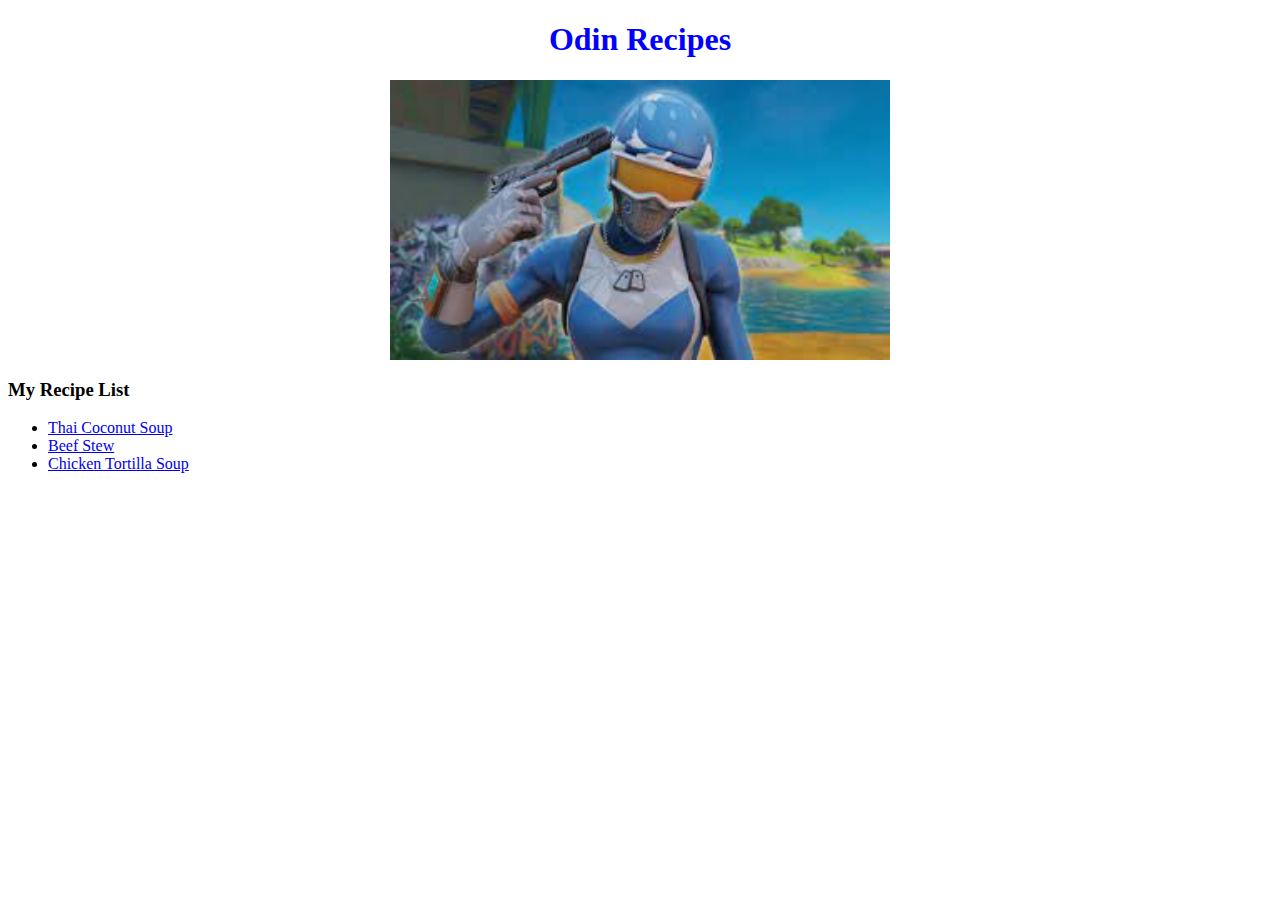
<file: index.html>
<!DOCTYPE html>
<html lang="en">
<head>
    <link rel="stylesheet" href="./style.css">
    <meta charset="UTF-8">
    <meta http-equiv="X-UA-Compatible" content="IE=edge">
    <meta name="viewport" content="width=device-width, initial-scale=1.0">
    <title>Zach's Recipe List</title>
    

<body>
    <h1 class="title">Odin Recipes</h1>
    <img src="./images/mogul.jpg" alt="picture of mogul master from fortnite" class="mogul">
    <h3>My Recipe List</h3>
 
<ul>
    <li><a href="recipes/soup.html">Thai Coconut Soup</a></li>
    <li><a href="recipes/beefstew.html">Beef Stew</a></li>
    <li><a href="recipes/chicken.html">Chicken Tortilla Soup</a></li>
</ul>
    
</body>
</html>
</file>
<file: style.css>
.title {
    text-align: center;
    color: blue;
}

.mogul {
    width: 500px;
    height: auto;
    margin-left: auto;
    margin-right: auto;
    display: block;
}
.thai {
    color: red;
    text-align: center;
}
</file>
